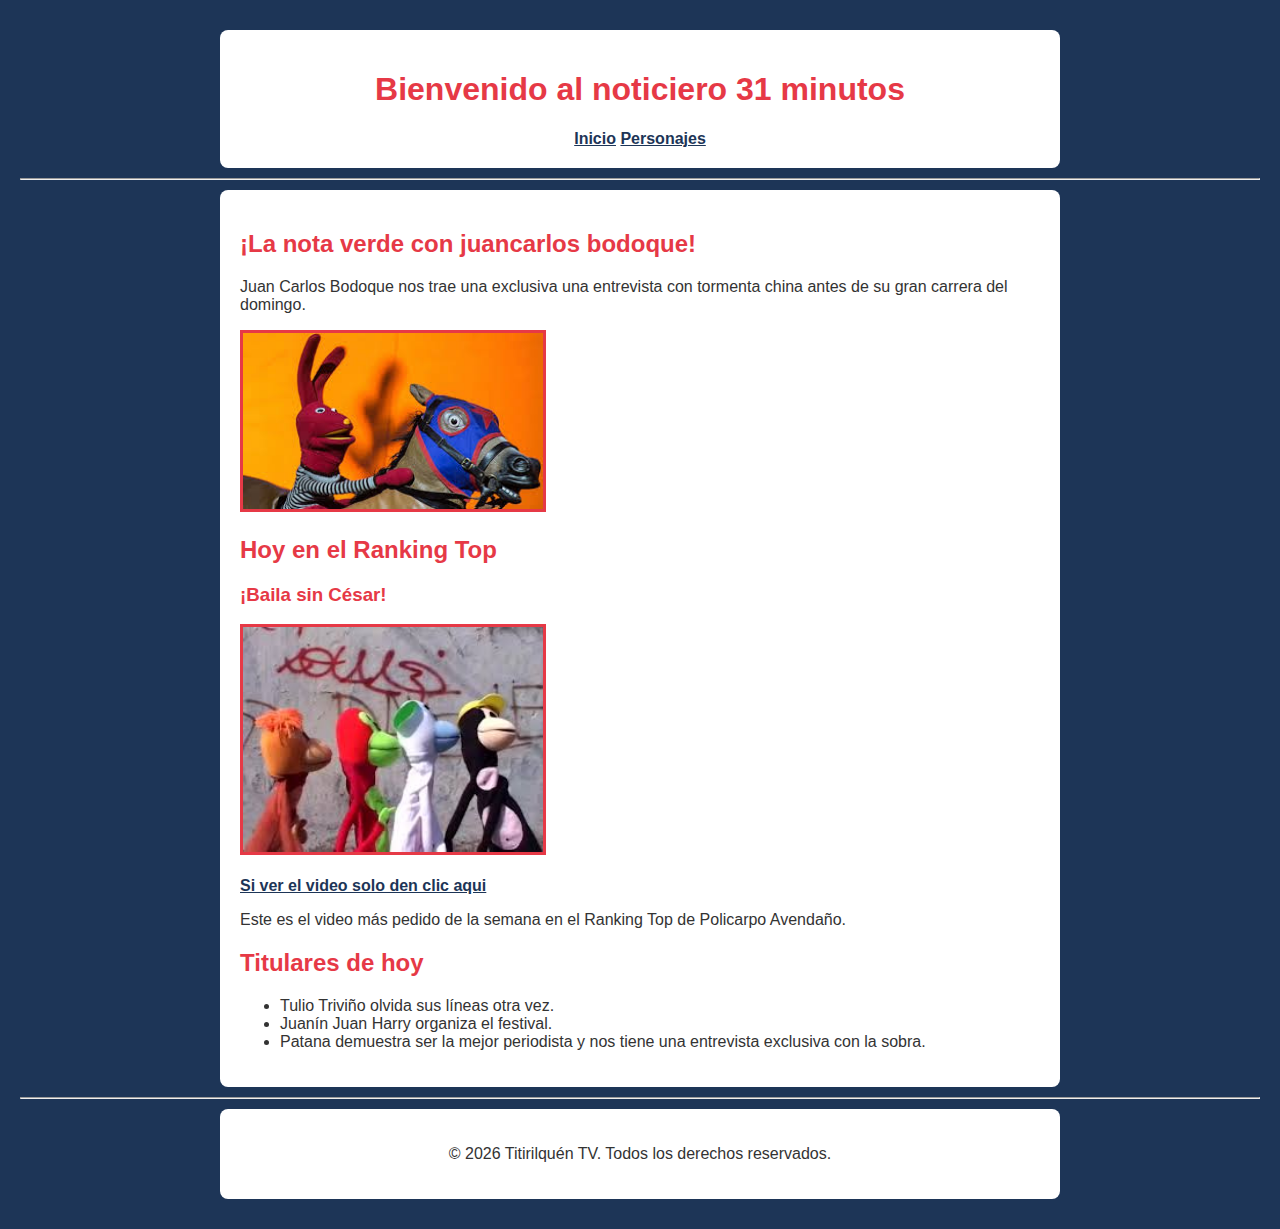
<file: index.html>
<!doctype html>
<html lang="es">
  <head>
    <meta charset="UTF-8" />
    <meta name="viewport" content="width=device-width, initial-scale=1.0" />
    <title>31 Minutos</title>
    <link rel="icon" href="img/icono.jpg" type="image/jpg" />
    <link rel="stylesheet" href="index.css" />
  </head>
  <body>
    <header>
      <h1 style="text-align: center">Bienvenido al noticiero 31 minutos</h1>
      <nav style="text-align: center">
        <a href="index.html">Inicio</a>
        <a href="personajes.html">Personajes</a>
      </nav>
    </header>

    <hr />

    <main>
      <section>
        <h2>¡La nota verde con juancarlos bodoque!</h2>
        <p>
          Juan Carlos Bodoque nos trae una exclusiva una entrevista con tormenta china antes de su gran carrera del domingo.
        </p>
        <img
          src="img/bodoque.jpg"
          alt="Juan Carlos Bodoque en montando a tormenta china"
          width="300"
        />
      </section>

      <section>
        <h2>Hoy en el Ranking Top</h2>
        <h3>¡Baila sin César!</h3>

        <img src="img/bailan.jpg" alt="Monos biailando sin César" width="300" />
        <br /><br />
        <a href="https://youtu.be/VXTq_5H2WSI?si=a_n77qIac5jpRLJ1"
          >Si ver el video solo den clic aqui</a
        >

        <p>
          Este es el video más pedido de la semana en el Ranking Top de
          Policarpo Avendaño.
        </p>
      </section>

      <section>
        <h2>Titulares de hoy</h2>
        <ul>
          <li>Tulio Triviño olvida sus líneas otra vez.</li>
          <li>Juanín Juan Harry organiza el festival.</li>
          <li>Patana demuestra ser la mejor periodista y nos tiene una entrevista exclusiva con la sobra.</li>
        </ul>
      </section>
    </main>

    <hr />
    <footer>
      <p style="text-align: center">
        &copy; 2026 Titirilquén TV. Todos los derechos reservados.
      </p>
    </footer>
  </body>
</html>
</file>
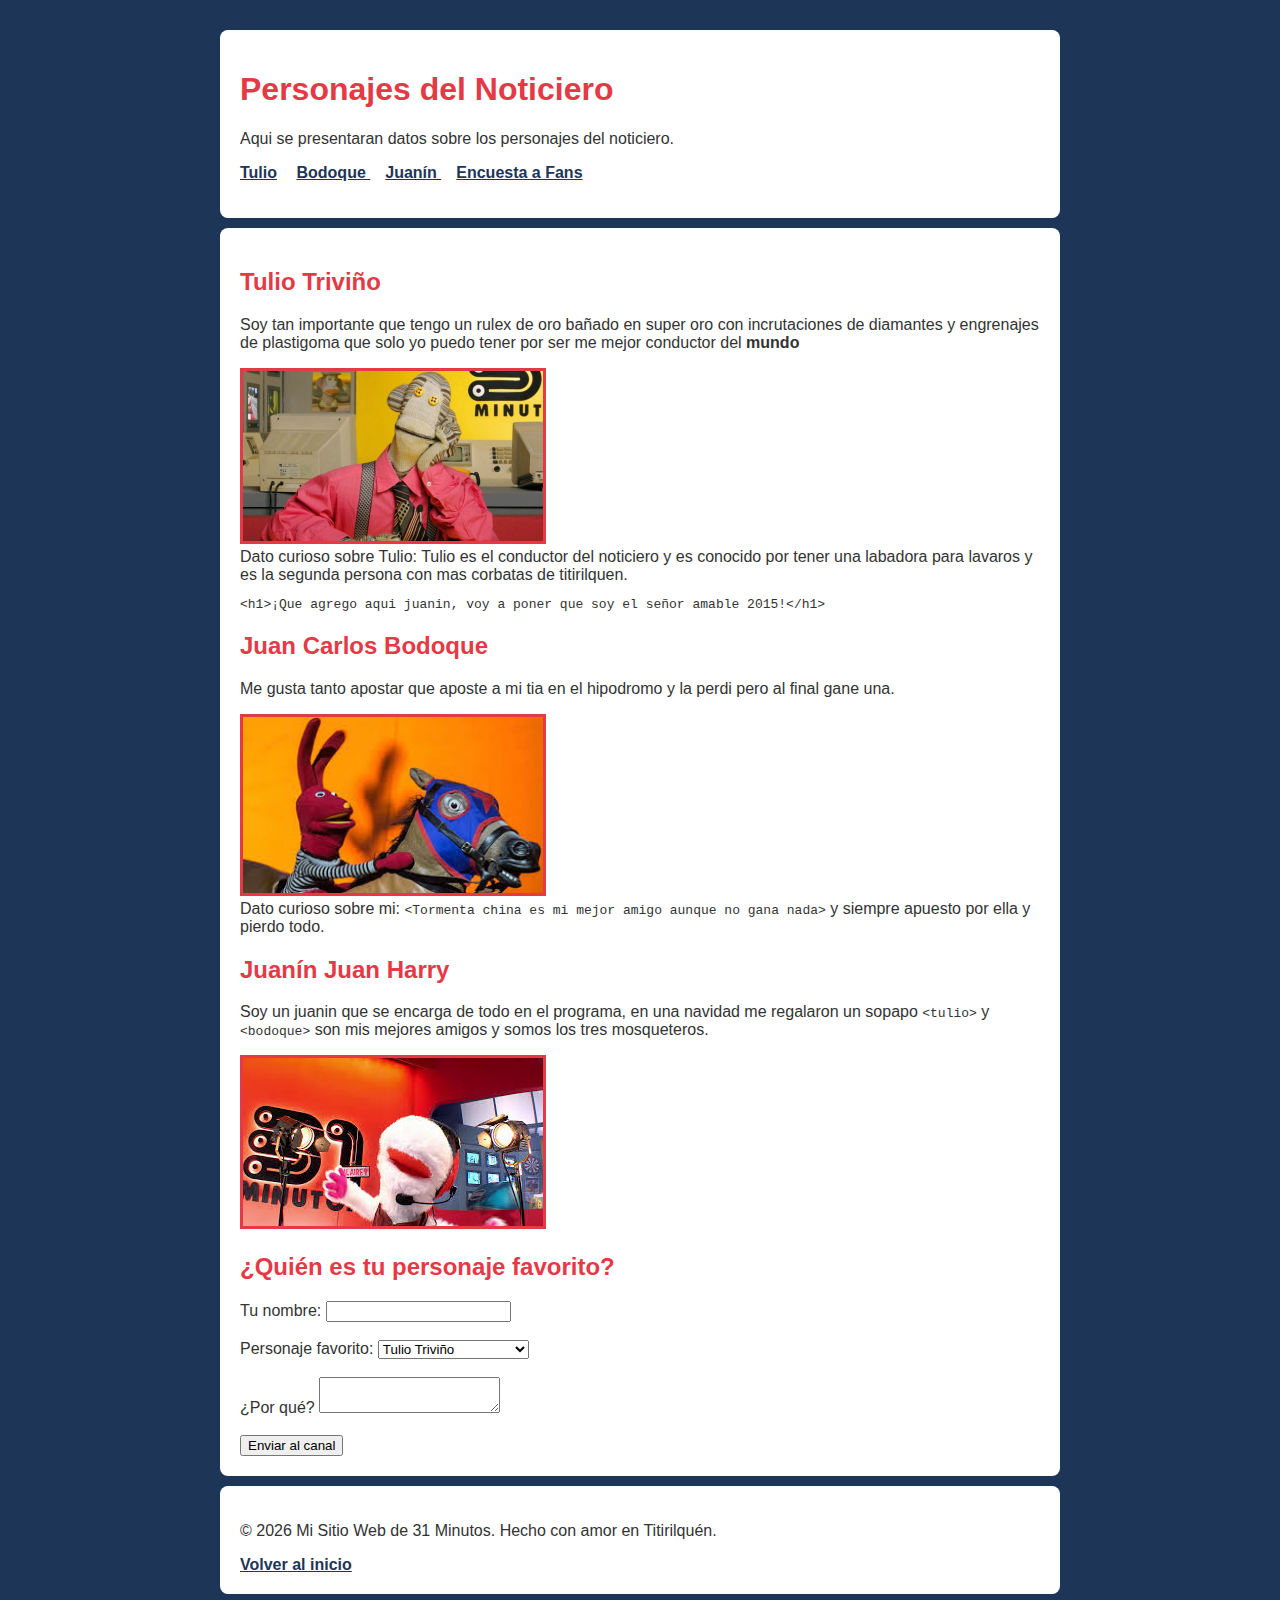
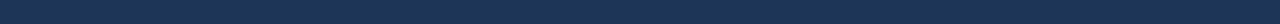
<file: personajes.html>
<!doctype html>
<html lang="es">
  <head>
    <meta charset="UTF-8" />
    <meta name="viewport" content="width=device-width, initial-scale=1.0" />
    <title>31 Minutos</title>
    <link rel="icon" href="img/icono.jpg" type="image/jpg" />
    <link rel="stylesheet" href="index.css" />
  </head>
  <body>
    <header>
      <h1>Personajes del Noticiero</h1>
      <p>Aqui se presentaran datos sobre los personajes del noticiero.</p>
      <nav>
        <ul>
          <li><a href="#tulio">Tulio</a></li>
          <li><a href="#bodoque">Bodoque </a></li>
          <li><a href="#juanin">Juanín </a></li>
          <li><a href="#contacto">Encuesta a Fans</a></li>
        </ul>
      </nav>
    </header>

    <main>
      <section id="tulio">
        <h2>Tulio Triviño</h2>
        <p>
          Soy tan importante que tengo un rulex de oro bañado en super oro con incrutaciones de diamantes y engrenajes de plastigoma que solo yo puedo tener por ser me mejor conductor del <strong>mundo </strong> 
     
        </p>
        <img src="img/tulio.jpg" alt="Que guapo soy, si me pido algo no me puedo negar" width="300" />
         <div class="tip">
          Dato curioso sobre Tulio: Tulio es el conductor del noticiero y es conocido por tener una labadora para lavaros y es la segunda persona con mas corbatas de titirilquen.
        <pre><code>&lt;h1&gt;¡Que agrego aqui juanin, voy a poner que soy el señor amable 2015!&lt;/h1&gt;</code></pre>
      </section>

      <section id="bodoque">
        <h2>Juan Carlos Bodoque</h2>
        <p>
          Me gusta tanto apostar que aposte a mi tia en el hipodromo y la perdi pero al final gane una.
        </p>
        <img src="img/bodoque.jpg" alt="Mi fiel compañera tormenta china que tanto me ha ayudado" width="300" />
        <div class="tip">
          Dato curioso sobre mi: <code>&lt;Tormenta china es mi mejor amigo aunque no gana nada&gt;</code> y siempre apuesto por ella y pierdo todo.
        </div>
      </section>

      <section id="juanin">
        <h2>Juanín Juan Harry</h2>
        <p>
          Soy un juanin que se encarga de todo en el programa, en una navidad me regalaron un sopapo
          <code>&lt;tulio&gt;</code> y <code>&lt;bodoque&gt;</code> son mis mejores amigos y somos los tres mosqueteros.
        </p>
        <img src="img/juanin.jpg" alt="Soy un juanin que le plancha las corbatas a tulio" width="300" />
      </section>
      <section id="contacto">
        <h2>¿Quién es tu personaje favorito?</h2>
        <form>
          <label for="nombre">Tu nombre:</label>
          <input type="text" id="nombre" name="nombre" required />
          <br /><br />
          <label for="personaje">Personaje favorito:</label>
          <select id="personaje" name="personaje">
            <option value="tulio">Tulio Triviño</option>
            <option value="bodoque">Juan Carlos Bodoque</option>
            <option value="juanin">Juanín</option>
            <option value="patana">Patana</option>
          </select>
          <br /><br />
          <label for="mensaje">¿Por qué?</label>
          <textarea id="mensaje" name="mensaje"></textarea>
          <br /><br />
          <input type="submit" value="Enviar al canal" />
        </form>
      </section>
    </main>

    <footer>
      <p>
        &copy; 2026 Mi Sitio Web de 31 Minutos. Hecho con amor en Titirilquén.
      </p>
      <a href="index.html">Volver al inicio</a>
    </footer>
  </body>
</html>
</file>
<file: index.css>
body {
    background-color: #1d3557; 
    font-family: sans-serif;
    margin: 0;
    padding: 20px;
    color: #333;
}

main, header, footer {
    background-color: white;
    max-width: 800px;
    margin: 10px auto;
    padding: 20px;
    border-radius: 8px;
}

h1, h2, h3 {
    color: #e63946;
}

nav ul {
    list-style: none;
    padding: 0;
}

nav li {
    display: inline;
    margin-right: 15px;
}

a {
    color: #1d3557;
    font-weight: bold;
}

img {
    max-width: 100%;
    height: auto;
    border: 3px solid #e63946;
}
</file>
